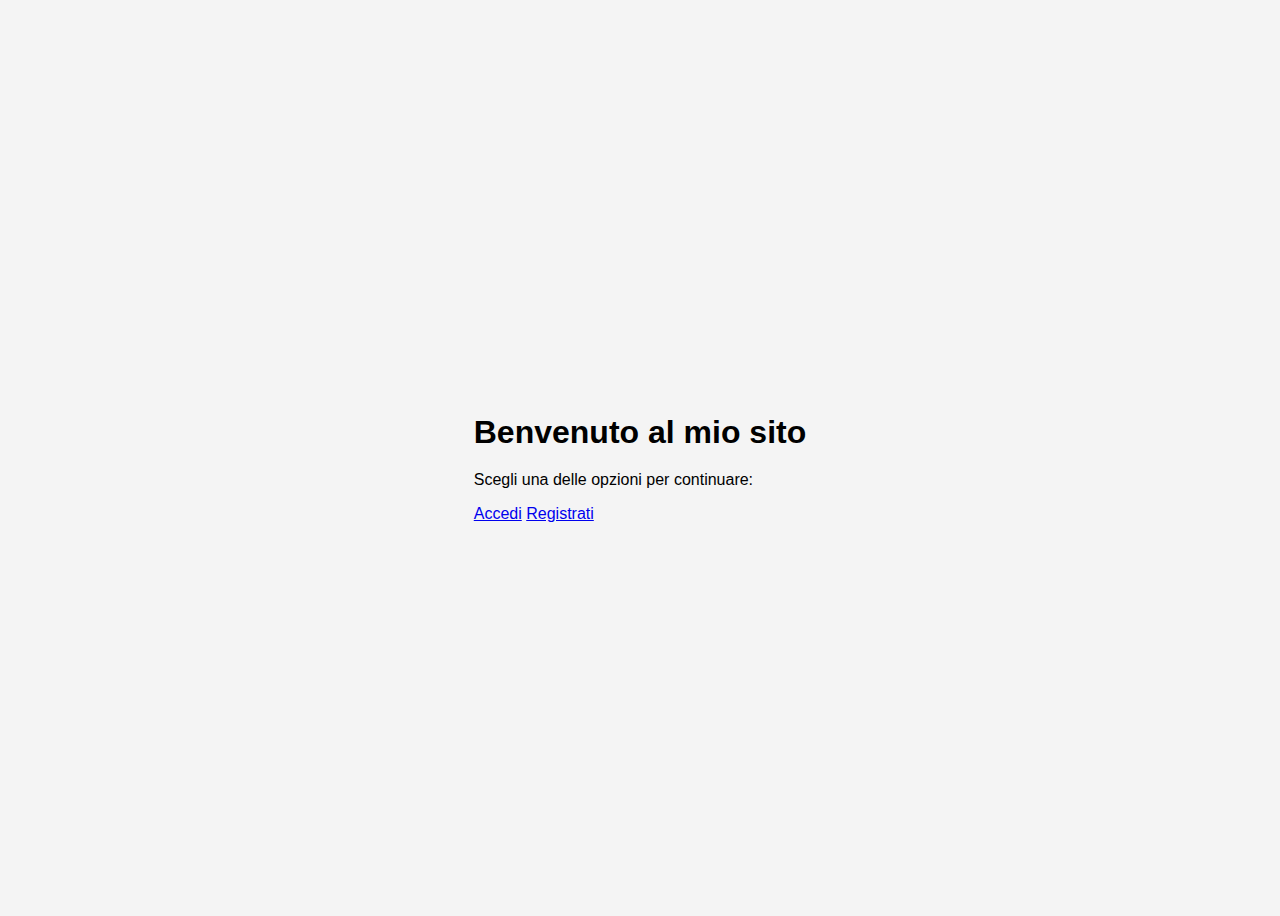
<file: index.html>
<!DOCTYPE html>
<html lang="it">
<head>
    <meta charset="UTF-8">
    <meta name="viewport" content="width=device-width, initial-scale=1.0">
    <title>Home Page</title>
    <link rel="stylesheet" href="styles.css">
</head>
<body>
    <div class="container">
        <h1>Benvenuto al mio sito</h1>
        <p>Scegli una delle opzioni per continuare:</p>
        <a href="login.html" class="button">Accedi</a>
        <a href="register.html" class="button">Registrati</a>
</body>
</html>
</file>
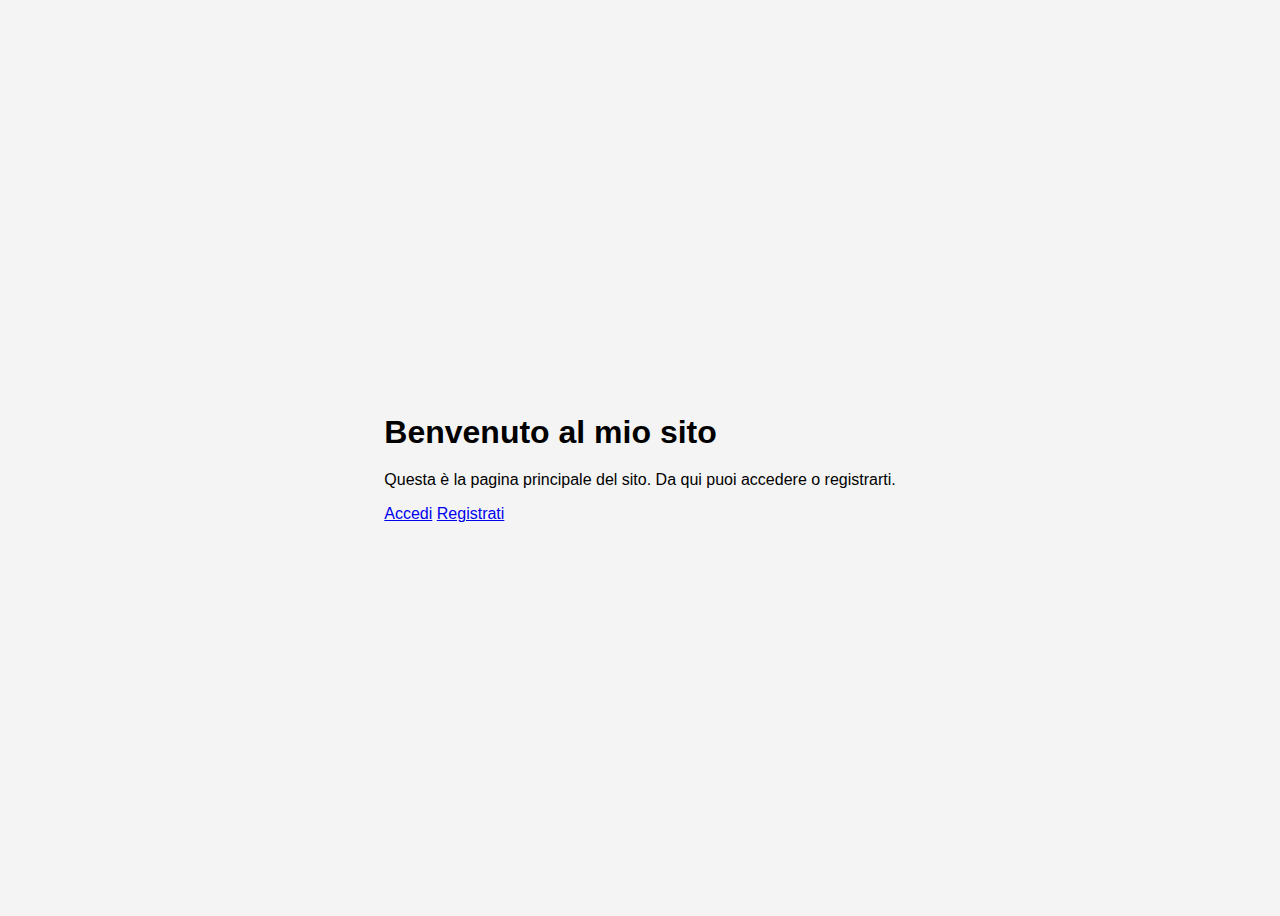
<file: home.html>
<!DOCTYPE html>
<html lang="it">
<head>
    <meta charset="UTF-8">
    <meta name="viewport" content="width=device-width, initial-scale=1.0">
    <title>Home Page</title>
    <link rel="stylesheet" href="styles.css">
</head>
<body>
    <div class="container">
        <h1>Benvenuto al mio sito</h1>
        <p>Questa è la pagina principale del sito. Da qui puoi accedere o registrarti.</p>
        <a href="login.html" class="button">Accedi</a>
        <a href="register.html" class="button">Registrati</a>
    </div>
</body>
</html>
</file>
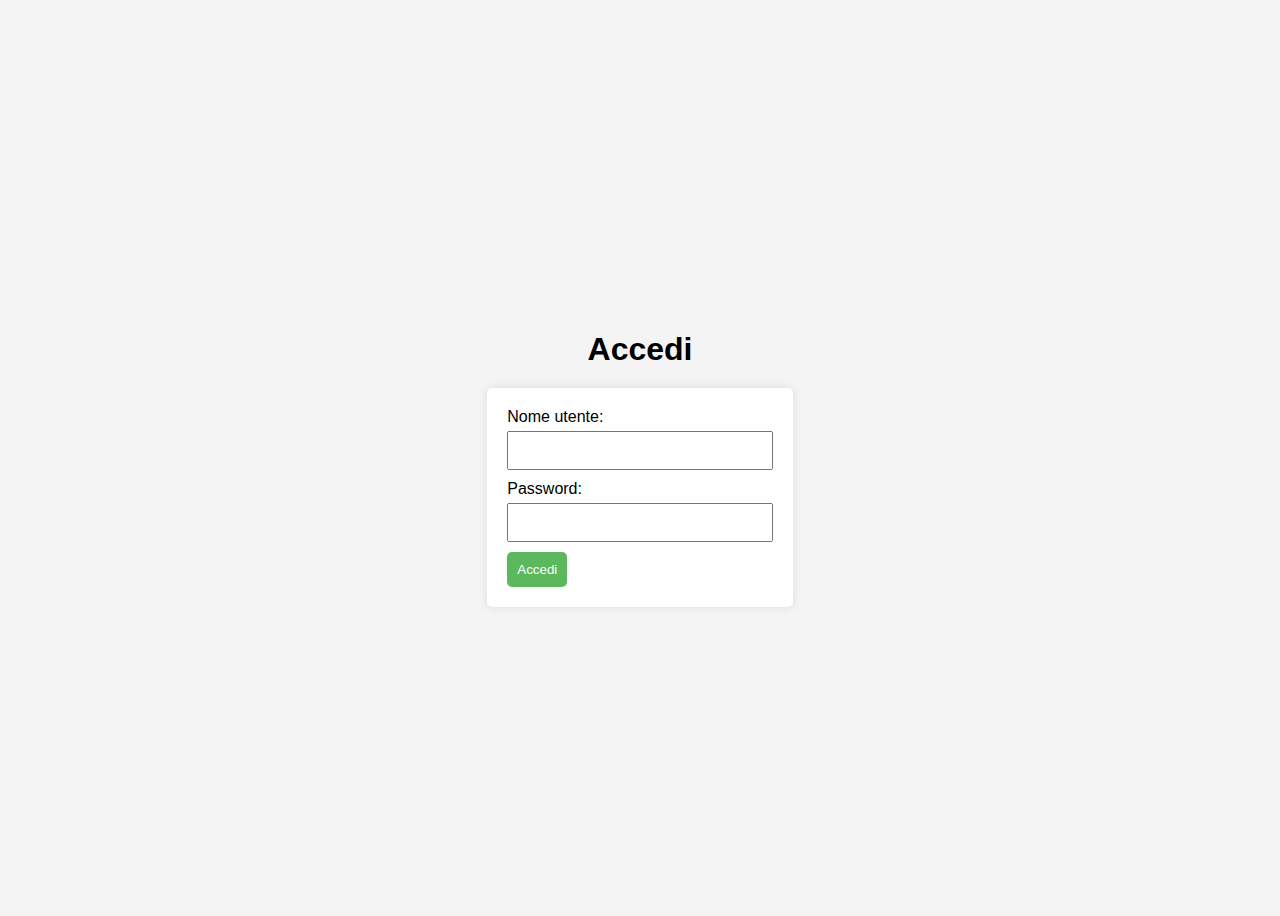
<file: login.html>
<!DOCTYPE html>
<html lang="it">
<head>
    <meta charset="UTF-8">
    <meta name="viewport" content="width=device-width, initial-scale=1.0">
    <title>Accesso</title>
    <link rel="stylesheet" href="styles.css">
</head>
<body>
    <h1>Accedi</h1>
    <form id="loginForm">
        <label for="username">Nome utente:</label>
        <input type="text" id="username" name="username" required>

        <label for="password">Password:</label>
        <input type="password" id="password" name="password" required>

        <button type="submit">Accedi</button>
    </form>
    <script>
        document.getElementById('loginForm').addEventListener('submit', function(event) {
            event.preventDefault(); // Impedisce il comportamento predefinito

            // Qui puoi aggiungere la logica per controllare le credenziali
            alert('Accesso completato!');
            // Reindirizza l'utente alla tua pagina principale
            window.location.href = 'index.html';
        });
    </script>
</body>
</html>
</file>
<file: styles.css>
body {
    display: flex;
    flex-direction: column;
    justify-content: center;
    align-items: center;
    height: 100vh; /* Imposta l'altezza della vista al 100% */
    font-family: Arial, sans-serif;
    background-color: #f4f4f4; /* Colore di sfondo chiaro */
}

h1 {
    margin-bottom: 20px;
}

form {
    background: white;
    padding: 20px;
    border-radius: 5px;
    box-shadow: 0 0 10px rgba(0, 0, 0, 0.1);
}

label {
    display: block;
    margin-bottom: 5px;
}

input {
    margin-bottom: 10px;
    padding: 10px;
    width: 100%; /* Larghezza del campo di input al 100% */
    box-sizing: border-box; /* Include padding e border nel calcolo della larghezza */
}

button {
    padding: 10px;
    background-color: #5cb85c; /* Colore del pulsante */
    color: white;
    border: none;
    border-radius: 5px;
    cursor: pointer;
}

button:hover {
    background-color: #4cae4c; /* Colore del pulsante al passaggio del mouse */
}
</file>
